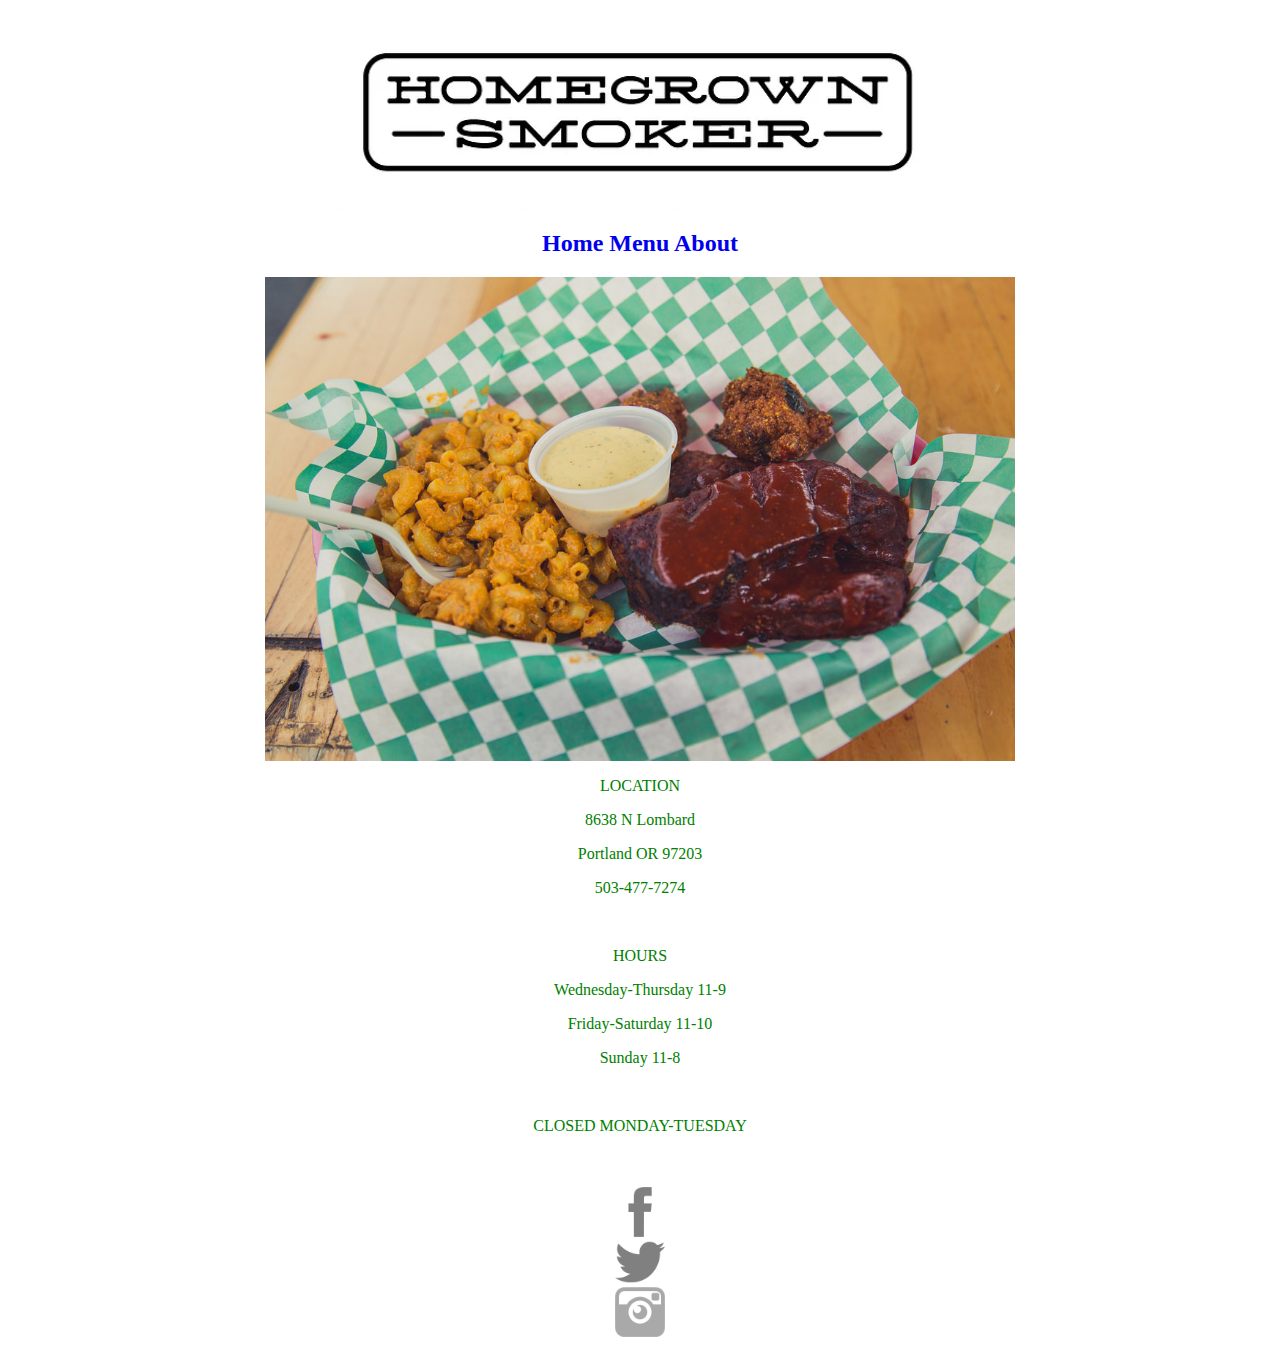
<file: index.html>
<!DOCTYPE html>
<html>
  <head>
    <link href="css/style.css" rel="stylesheet" type="text/css">
    <title>Homegrown Smoker</title>
  </head>
  <body>
    <img src="img/logo.webp" class="center">
    <h2><a href="index.html" style="text-decoration:none;">Home</a>   <a href="http://docs.wixstatic.com/ugd/392b23_67e05c4c69814c0aae983b16151378f6.pdf" style="text-decoration:none;" target= "_blank">Menu</a>    <a href="description.html" style="text-decoration:none;" target= "_blank">About</a>    </h2>

    <img src="img/food.jpg" class="food" alt="ribs and food" />

    <p>LOCATION</p>
    <p>8638 N Lombard</p>
    <p>Portland OR 97203</p>
    <p>503-477-7274</p>
    <br>
    <p>HOURS</p>
    <p>Wednesday-Thursday 11-9</p>
    <p>Friday-Saturday 11-10</p>
    <p>Sunday 11-8</p>
    <br>
    <p>CLOSED MONDAY-TUESDAY</p>
    <br>
    <br>
    <a href="https://www.facebook.com/homegrownsmokerbbq/" target= "_blank"><img src="img/fb.png" alt="facebook logo" class="fb" /></a>
    <a href="https://twitter.com/HomegrownSmoker" target= "_blank"><img src="img/twit.png" alt="twitter logo" class="fb" /></a>
    <a href="https://www.instagram.com/homegrownsmoker/" target= "_blank"><img src="img/insta.png" alt="instagram logo" class="fb" /></a>

  </body>
</html>
</file>
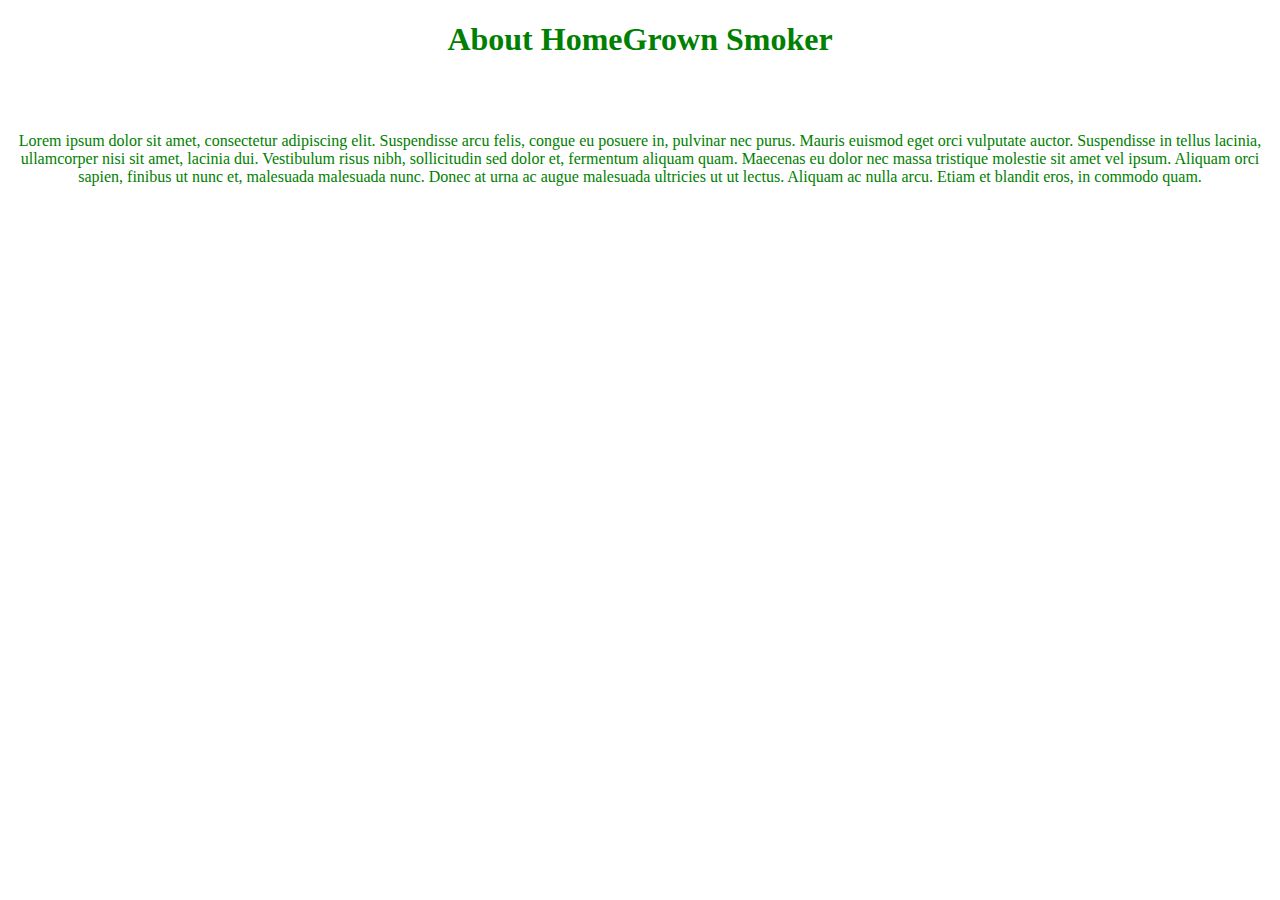
<file: description.html>
<!DOCTYPE html>
<html>
  <head>
    <link href="css/style.css" rel="stylesheet" type="text/css">
    <title>About</title>
  </head>
  <body>
    <h1>About HomeGrown Smoker</h1>
    <br>
    <br>
    <p>Lorem ipsum dolor sit amet, consectetur adipiscing elit. Suspendisse arcu felis, congue eu posuere in, pulvinar nec purus. Mauris euismod eget orci vulputate auctor. Suspendisse in tellus lacinia, ullamcorper nisi sit amet, lacinia dui. Vestibulum risus nibh, sollicitudin sed dolor et, fermentum aliquam quam. Maecenas eu dolor nec massa tristique molestie sit amet vel ipsum. Aliquam orci sapien, finibus ut nunc et, malesuada malesuada nunc. Donec at urna ac augue malesuada ultricies ut ut lectus. Aliquam ac nulla arcu. Etiam et blandit eros, in commodo quam.</p>

  </body>
</html>
</file>
<file: css/style.css>
body {
  background-color: transparent;
}

.center {
  display: block;
  margin-left: auto;
  margin-right: auto;
  width: 650px;
  height: auto;
}

h2 {
  text-align: center;
}

h1 {
  text-align: center;
  color: green;
}

.food {
  display: block;
  margin-left: auto;
  margin-right: auto;
  width: 750px;
  height: auto;
}

p {
  text-align: center;
  color: green;
}

.fb {
  display: block;
  margin-left: auto;
  margin-right: auto;
  width: 50px;
  height: auto;
}
</file>
